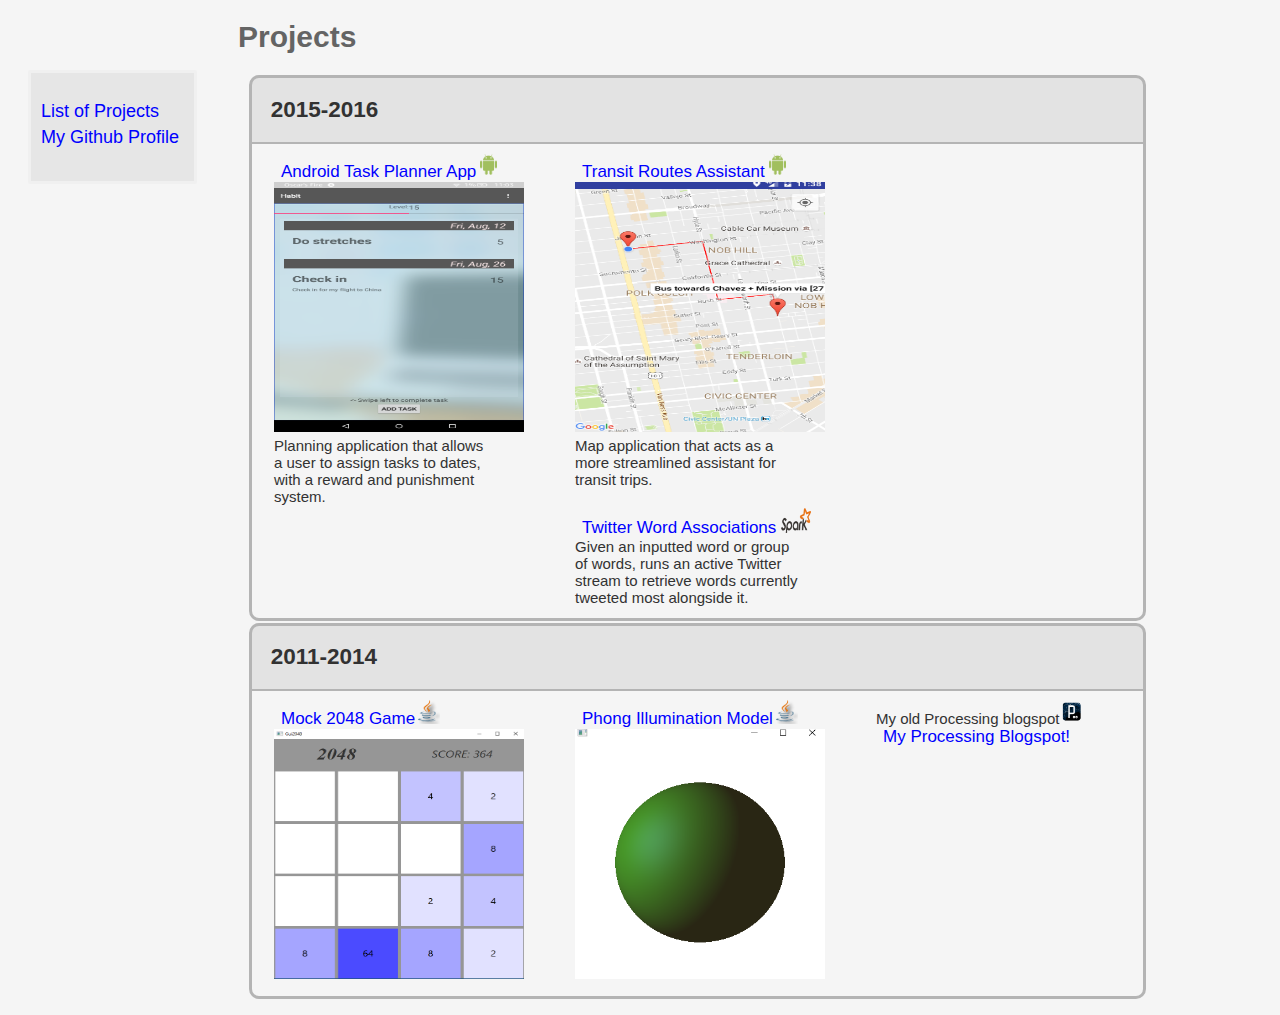
<file: index.html>
<!DOCTYPE html>
<html lang = "en">
<head>
    <meta charset = "utf-8">
    <title>OBao's DPOS-2012 Testing</title>
    <script src = "jquery.js"></script>
    <script src = "script.js" type = "text/javascript"></script>
    <script src = "pjs.js"></script>
    <link rel = stylesheet type = "text/css" href = "style.css"></link>
</head>

<body>
<div class = "nav">
		<script>
			$(document).ready(
				function() {
					$('#navigation').load('frags/navigation.frag');
				}
			);
		</script>
			<ul id = "navigation">
            		</ul>
</div>

        <META http-equiv="REFRESH" content="0; url=http://oscarbao.github.io/projects/"/>

</body>
</html>
</file>
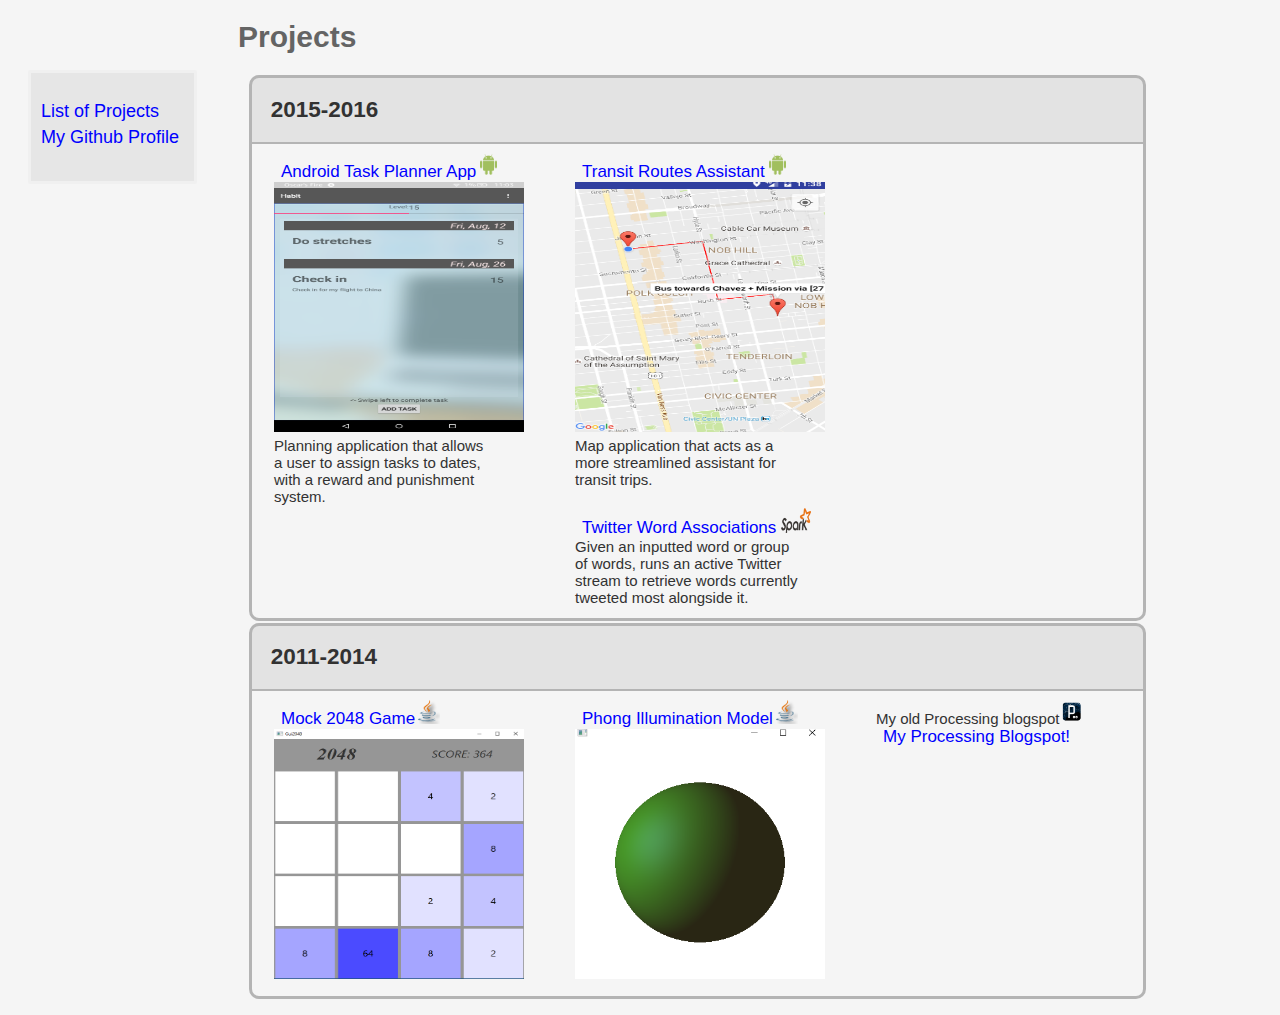
<file: projects/index.html>
<!DOCTYPE html>
<html>
	<head>
		<meta charset = "utf-8">
		<title>List of Projects</title>
			<script src = "../jquery.js"></script>
			<script src = "../pjs.js"></script>
			<link rel = stylesheet type = "text/css" href = "../style.css"></link>
			<link rel = stylesheet type = "text/css" href = "style.css"></link>
	</head>
	
	<body>
	
		<span class = "nav">
			<script>
				$(document).ready(
					function() {
						$('#navigation').load('../frags/navigation.frag');
					}
				);
			</script>
			<ul id = "navigation">
			</ul>
		</span>

		<div id = "pageTitle"><h1>Projects</h1></div>
		<ul>
			<li>
					<div class = "categorySection">
						<div class = "categoryTitle"><h2>&nbsp&nbsp 2015-2016</h2></div>
						<div class = "categoryContent">
							<ul>
								<li class = "projectItem">
									<a href = "https://github.com/OscarBao/Task-Planner">
										Android Task Planner App<img src = "../data/android.png" width="25px" height="25px"/>
										<br/>
										<img class = "projectImage" src="../data/planner.png"/>
									</a>

									<span>
										<br/>
										Planning application that allows <br/>
										a user to assign tasks to dates, <br/>
										with a reward and punishment <br/>
										system.
									</span>
								</li>
								<li class = "projectItem">
									<a href = "https://github.com/OscarBao/RouteHelper">
										Transit Routes Assistant<img src = "../data/android.png" width="25px" height="25px"/>
										<br/>
										<img class = "projectImage" src = "../data/route_helper.png"/>
									</a>

									<span>
										<br/>
										Map application that acts as a  <br/>
										more streamlined assistant for  <br/>
										transit trips.
									</span>
								</li>
								<li class = "projectItem">
									<a href = "https://github.com/OscarBao/TwitterWordAssociations">
										Twitter Word Associations&nbsp<img src = "../data/spark.png" width="30px" height="25px"/>
										<br/>
									</a>
									<span>
										Given an inputted word or group <br/>
										of words, runs an active Twitter <br/>
										stream  to retrieve words currently <br/>
										tweeted most alongside it.
									</span>
								</li>
							</ul>
						</div>
					</div>
			</li>

			<li>
					<div class = "categorySection">
						<div class = "categoryTitle"><h2>&nbsp&nbsp 2011-2014</h2></div>
						<div class = "categoryContent">
							<ul>
								<li class = "projectItem">
									<a href = "https://github.com/OscarBao/2048Rep">
										Mock 2048 Game<img src = "../data/javafxlogo.png" width="25px" height="25x"/>
										<br/>
										<img class = "projectImage" src = "../data/2048.png"/>
									</a>
								</li>
								<li class = "projectItem">
									<a href = "https://github.com/OscarBao/Phong">
										Phong Illumination Model<img src = "../data/javafxlogo.png" width="25px" height="25px"/>
										<br/>
										<img class = "projectImage" src = "../data/phong.png"/>
									</a>
								</li>
								<li class = "projectItem">
									My old Processing blogspot<img src = "../data/processing.png" width="25px" height="25px"/><br/>
									<a href = "http://obao-processing.blogspot.com/">My Processing Blogspot!</a>
								</li>
							</ul>
						</div>
					</div>
			</li>
		</ul>
	</body>
</html>
</file>
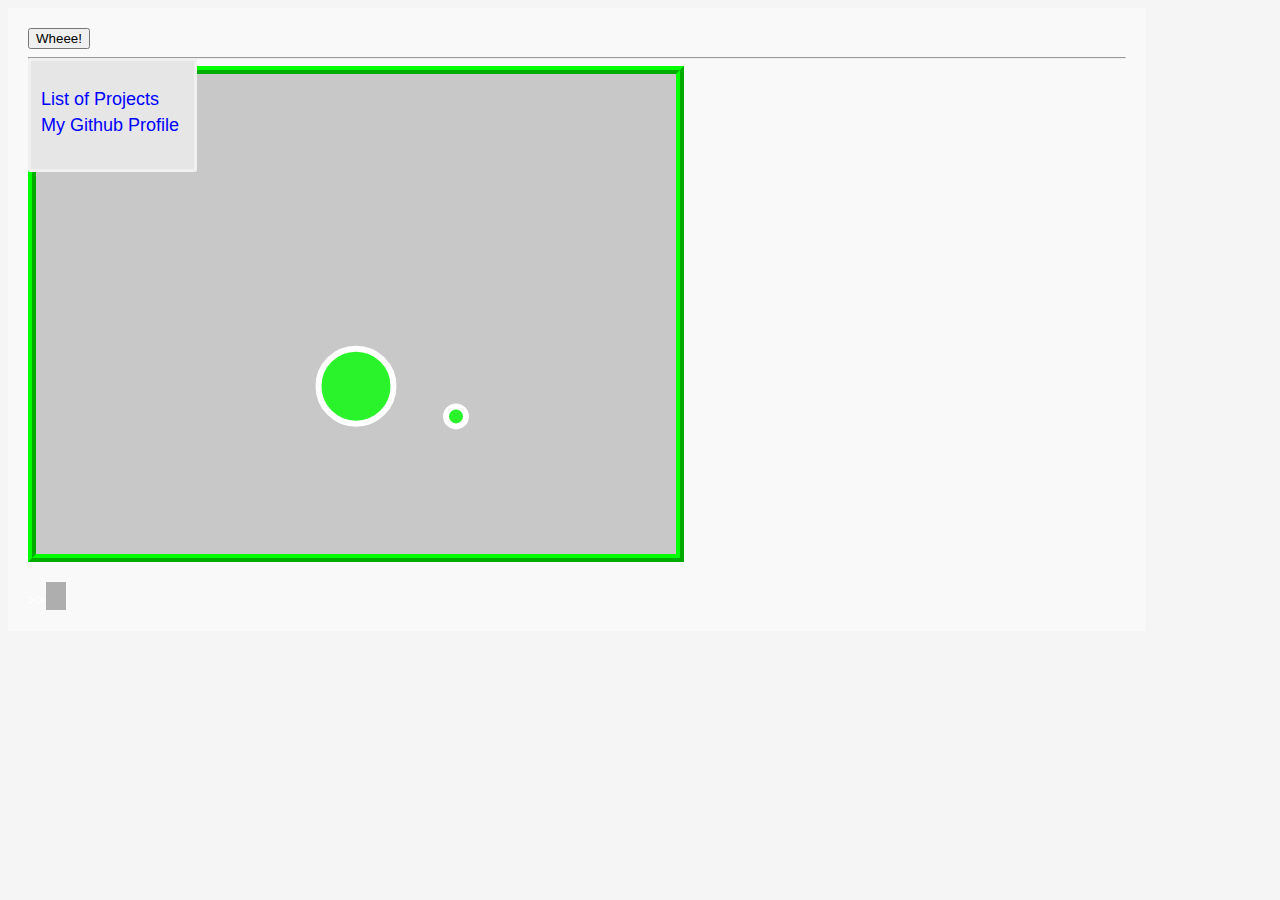
<file: test/index.html>
<!DOCTYPE html>
<html lang = "en">
	<link>
		<meta charset = "utf-8">
		<title>OBao's DPOS-2012 Testing</title>
			<script src = "../jquery.js"></script>
			<script src = "../pjs.js"></script>
			<script src = "script.js" type = "text/javascript"></script>
			<link rel = stylesheet type = "text/css" href = "../style.css"></link>
			<link rel = stylesheet type = "text/css" href = "style.css"></link>
	</head>
	
	<body>
		<span class = "nav">
			<script>
				$(document).ready(
					function() {
						$('#navigation').load('../frags/navigation.frag');
					}
				);
			</script>
			<ul id = "navigation">
			</ul>
		</span>
	
		<div class = "content">
			<button id = "b1" onclick = "writeRandom('boom'), clickWarn('boom')">Wheee!</button>
				<br/><hr/>
			<canvas id = "pjs" data-processing-sources = "../PVector/PVector.pde"></canvas>
				<br/><br/>
			<font color = "white">>></font><span class = "white" id = "boom"></span>
		</div>
		
	</body>
</html>
</file>
<file: style.css>
html {
    font-family: "Lucida Sans Unicode", "Lucida Grande", sans-serif;
	font-size: 15px;
	font-weight:lighter;
	background: rgb(245, 245, 245);
}

.white {
	color: white;
	background-color: rgba(0, 0, 0, 0.3);
	padding-left: 10px;
	padding-right: 10px;
	font-size: 25px;
}

#pjs {
	border-style: ridge;
	border-width: 8px;
	border-color: rgb(0, 255, 0);
}

.categorySection {
	margin-left: 230px;
}

ul {
	padding-left: 10px;
	list-style-type: none;
	overflow: hidden;
}

.projectItem {
	float: left;
	margin-right: 25px;
}

.nav {
	position: fixed;
	border-style: solid;
	border-radius: 2px;
	border-color: rgb(240, 240, 240);
	background: rgb(230, 230, 230);
	margin-left: 20px;
	margin-top: 50px;
	margin-right:50px;
	padding-right: 10px;
	padding-left: 0px;
	padding-top: 10px;
	padding-bottom: 10px;
	font-size: 1.2em;
}

.nav li {
	list-style-type: none;
	padding-bottom: 5px;
}

.nav a:link, .nav a:visited {
	background: none;
	padding-left: 0px;
	padding-right: 5px;
	text-decoration: none;
	color: blue;
}

.nav a:hover {
	background: rgb(200, 200, 200);
	padding-left: 0px;
	padding-right: 5px;
	text-decoration: none;
	color: white;
}
</file>
<file: projects/style.css>
.categoryContent {
	border-width: thin medium medium medium;
	border-style: solid;
	border-color: rgb(180, 180, 180);
	border-radius: 0px 0px 10px 10px;

}

.categoryTitle {
	background: rgba(200, 200, 200, 0.4);
	border-width: medium medium thin medium;
	border-style: solid;
	border-color: rgb(180, 180, 180);
	border-radius: 10px 10px 0px 0px;
}

.categorySection {
	color: rgb(50, 50, 50);
	padding: 1px;
	margin-right: 10%;
}

#pageTitle {
	color: rgb(100, 100, 100);
	margin-left:230px;

}


.projectImage {
	width: 250px;
	height: 250px;
}

.projectItem a:link, a:visited {
	padding: 7px;
	text-decoration: none;
	font-size: 17px;
	font-weight: normal;
	color: blue;
}

.projectItem a:hover {
	text-decoration: none;
}

.categoryContent li {
	margin-top: 5px;
	margin-bottom: 5px;
	padding: 3px 7px 7px 12px;
}

.categoryContent li:hover {
	background: rgba(200, 200, 200, 0.6);
}
</file>
<file: test/style.css>
.content {
	background: rgba(255, 255, 255, 0.4);
	color: rgb(50, 50, 50);
	padding: 20px;
	margin-right: 10%;
}
</file>
